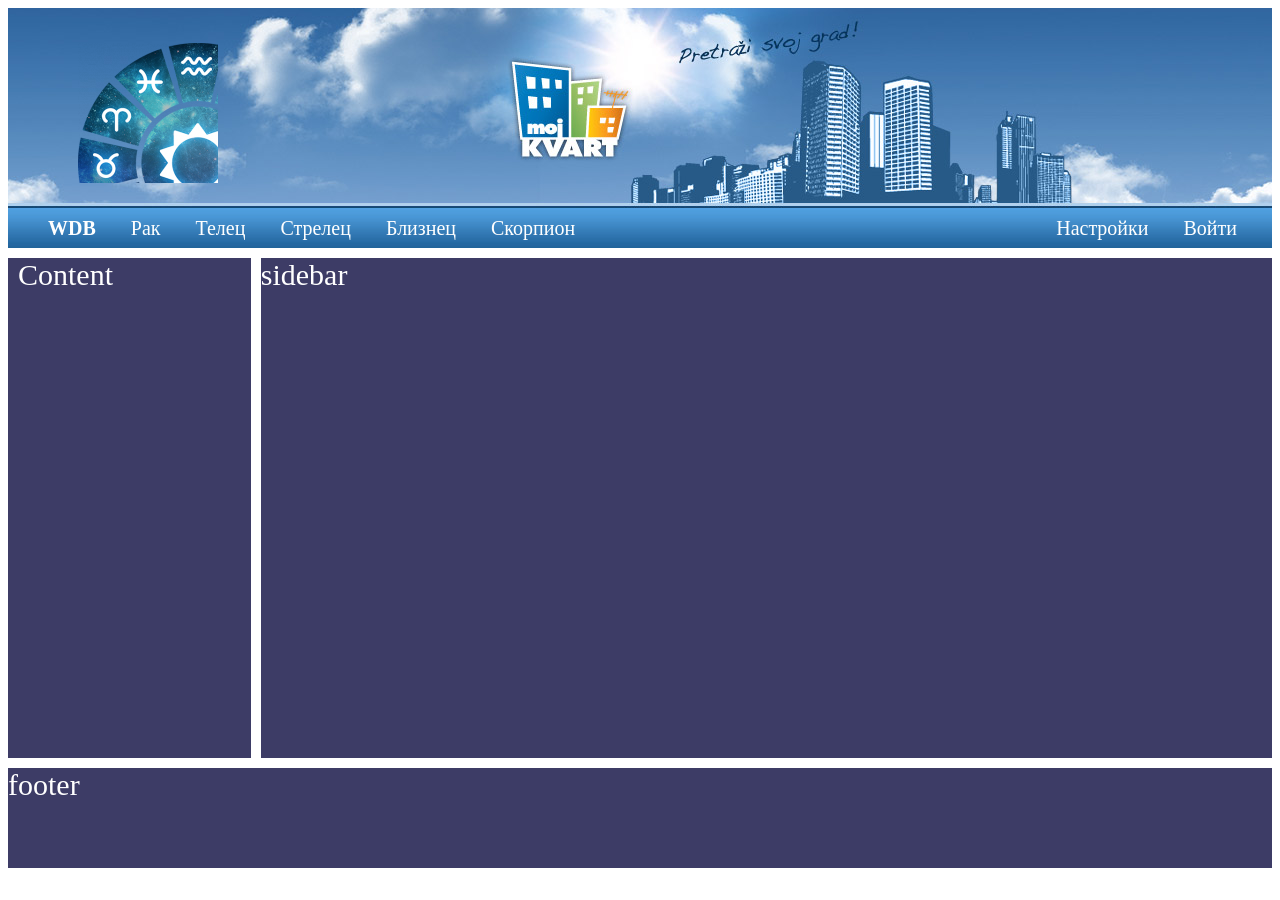
<file: SiteHoro/index.html>
<!DOCTYPE html>
<html lang="en">
    <head>
        <meta charset="utf-8">
        <title>Horoscope</title>
        <link rel="icon" href="icon.png">
        <link rel="stylesheet" href="styles.css">
    </head>
    <body>
        <div class="wrapper">
            <div class="header">
                <div class="inner-header">
                    <div class="logo"></div>
                    <div class="header_s">
                        <div class="header_item headerlogo">
                            WDB
                        </div>
                        <div class="header_item headerButton"><a href="#">Рак</a></div>
                        <div class="header_item headerButton"><a href="#">Телец</a></div>
                        <div class="header_item headerButton"><a href="#">Стрелец</a></div>
                        <div class="header_item headerButton"><a href="#">Близнец</a></div>
                        <div class="header_item headerButton"><a href="#">Скорпион</a></div>
                    </div>
                    <div class="header_s">
                        <div class="header_item headerButton"><a href="#">Настройки</a></div>
                        <div class="header_item headerButton"><a href="#">Войти</a></div>
                    </div>
                </div>
            </div>
            <div class="row">
                <div class="sidebar">
                    <div class="inner-sidebar">Content</div>
                </div>
                <div class="content">
                    <div class="inner-content">sidebar</div>
                </div>
            </div>
            <div class="footer">
                <div class="inner-footer">footer</div>
            </div>
        </div>
     </body>
</html>
</file>
<file: SiteHoro/styles.css>
*{
    box-sizing: border-box;
}

a{
    color: #fff;
    text-decoration: none;
}
body{
    color: white;
    font-size: 30px;
}

.row:after {
  visibility: hidden;
  display: block;
  font-size: 0;
  content: " ";
  clear: both;
  height: 0;
}
.row { display: inline-block; }
* html .row { height: 1%; }
.row { display: block; }

.header{
    margin-bottom: 10px;
}

.inner-header{
    background: #3d3c66 url(3.png) no-repeat;
    height: 240px;
    font-family: Uni Sans;
    color: #fff;
    display: flex;
    justify-content: space-between;
    padding: 20px;
}

.header_s{
    display: flex;
    align-items: center;
}
.header_item{
    padding: 10px 15px;
    font-size: 20px;
    margin-left: 5px;
    margin-top: 200px;
}

.header_item:hover{
    background-color: #000;
    border-radius: 4px;
}
.headerlogo{
    font-weight: bold;
}

.headerButton{
    cursor: pointer;
}
.logo{
    position: absolute;
    width: 140px;
    height: 140px;
    background: url(icon.png) no-repeat;
    margin: 15px 0 0 50px;
}

.content{
    width: 80%;
    float: left;
}

.inner-content{
    background: #3d3c66;
    min-height: 500px;
}

.sidebar{
    width: 20%;
    float: left;
    padding-right: 10px;
}
.inner-sidebar{
    background: #3d3c66;
    min-height: 500px;
    padding-left: 10px;
}

.footer {
    margin-top: 10px;
}

.inner-footer{
    background: #3d3c66;
    height: 100px;
}
</file>
